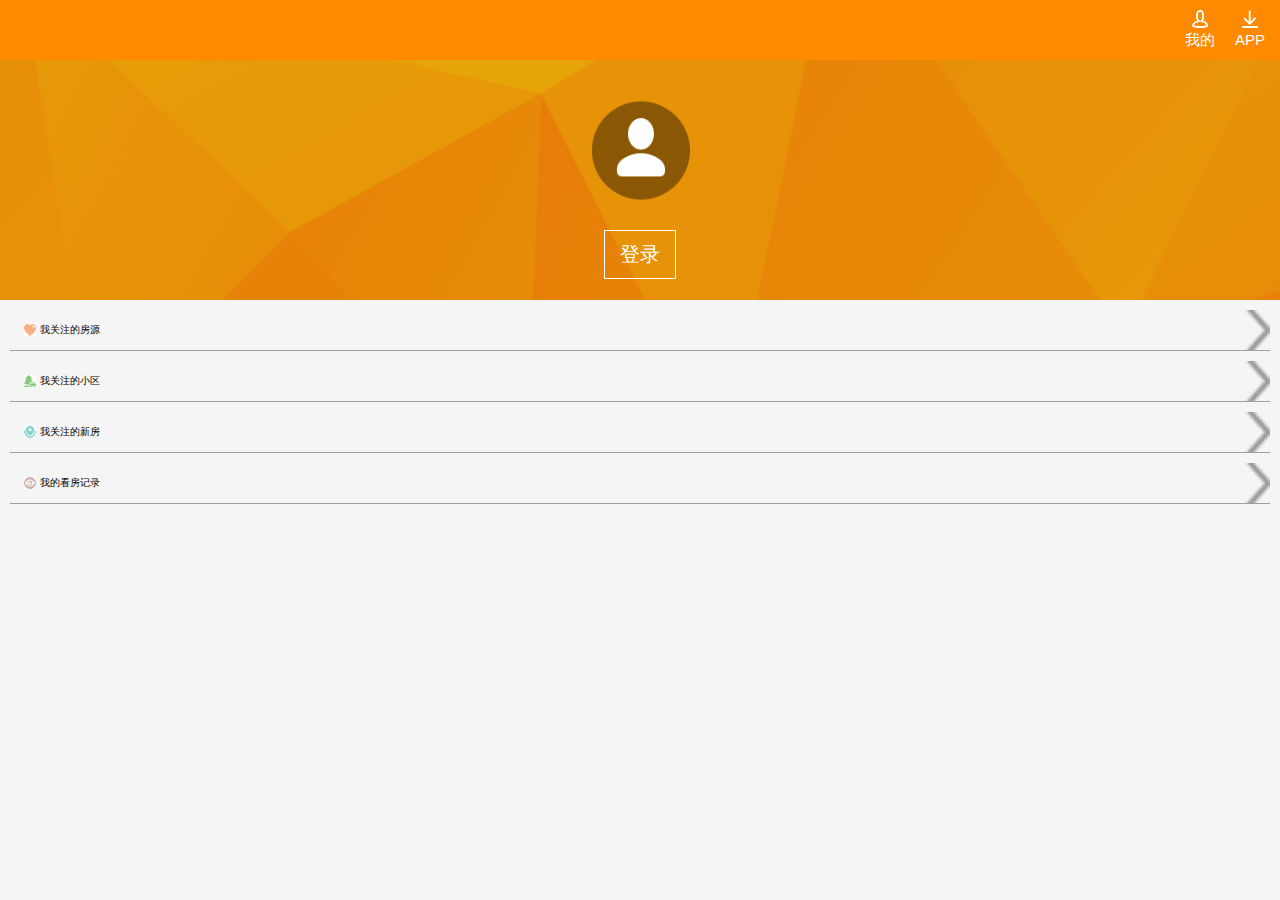
<file: my.html>
<!DOCTYPE html>
<html lang="en">

<head>
    <meta charset="UTF-8">
    <meta http-equiv="X-UA-Compatible" content="IE=edge">
    <meta name="viewport" content="width=device-width, initial-scale=1.0">
    <title>我的</title>
    <link rel="stylesheet" href="css/reset.css">
    <link rel="stylesheet" href="less/my.css">
</head>

<body>
    <header>
        <div class="header">
            <a href="my.html" class="header_a1">
                我的
            </a>
            <a href="index.html" class="header_a2">APP</a>
        </div>
        <div class="tx">

        </div>
        <a href="login.html" class="header_a3">登录</a>
    </header>
    <article>
        <ul class="article">
            <Li class="article_li">
                <a href="">
                    <span class="article_li_span1"></span>
                    我关注的房源
                </a>
            </Li>
            <Li class="article_li">
                <a href="">
                    <span class="article_li_span1 article_li_span2"></span>
                    我关注的小区
                </a>
            </Li>
            <Li class="article_li">
                <a href="">
                    <span class="article_li_span1 article_li_span3"></span>
                    我关注的新房
                </a>
            </Li>
            <Li class="article_li">
                <a href="">
                    <span class="article_li_span1 article_li_span4"></span>
                    我的看房记录
                </a>
            </Li>
        </ul>
    </article>
    <footer>

    </footer>
</body>

</html>
<script src="js/PFR.js"></script>
</file>
<file: less/my.css>
* {
  margin: 0;
  padding: 0;
}
header {
  width: 100%;
  display: flex;
  flex-direction: column;
  height: 30rem;
  background: url(../image/my/bg1.png) no-repeat;
  background-size: cover;
}
header .tx {
  margin-top: 4rem;
  width: 10rem;
  height: 10rem;
  align-self: center;
  background: url(../image/my/urse2.png) no-repeat center center;
  background-size: cover;
}
header .header_a3 {
  width: 5rem;
  color: #fff;
  margin-top: 3rem;
  border: 0.05rem solid #fff;
  padding: 1rem;
  text-align: center;
  font-size: 2rem;
  align-self: center;
}
header .header {
  display: flex;
  justify-content: right;
}
header .header a {
  margin-right: 1rem;
  font-size: 1.5rem;
  text-align: center;
  color: #fff;
  width: 4rem;
  height: 4rem;
  line-height: 6rem;
  background-color: #fff;
  margin-top: 1rem;
}
header .header .header_a1 {
  background: url(../image/my/urse.png) no-repeat top center;
  background-size: 40%;
}
header .header .header_a2 {
  background: url(../image/my/down.png) no-repeat top center;
  background-size: 40%;
}
article {
  width: 100%;
}
article .article .article_li {
  margin: 1rem 1rem 0 1rem;
  padding: 1rem;
  border-bottom: 0.1rem solid #9f9f9f;
  background: url(../image/my/right.png) no-repeat center right;
  background-size: 3%;
}
article .article .article_li a {
  display: flex;
  line-height: 2rem;
}
article .article .article_li a .article_li_span1 {
  width: 2rem;
  height: 2rem;
  background: url(../image/my/icon1.png) no-repeat center center;
  background-size: 60%;
}
article .article .article_li a .article_li_span2 {
  background: url(../image/my/icon2.png) no-repeat center center;
  background-size: 60%;
}
article .article .article_li a .article_li_span3 {
  background: url(../image/my/icon3.png) no-repeat center center;
  background-size: 60%;
}
article .article .article_li a .article_li_span4 {
  background: url(../image/my/icon4.png) no-repeat center center;
  background-size: 60%;
}
footer {
  width: 100%;
  height: 20rem;
  background-color: #f5f5f5;
}
</file>
